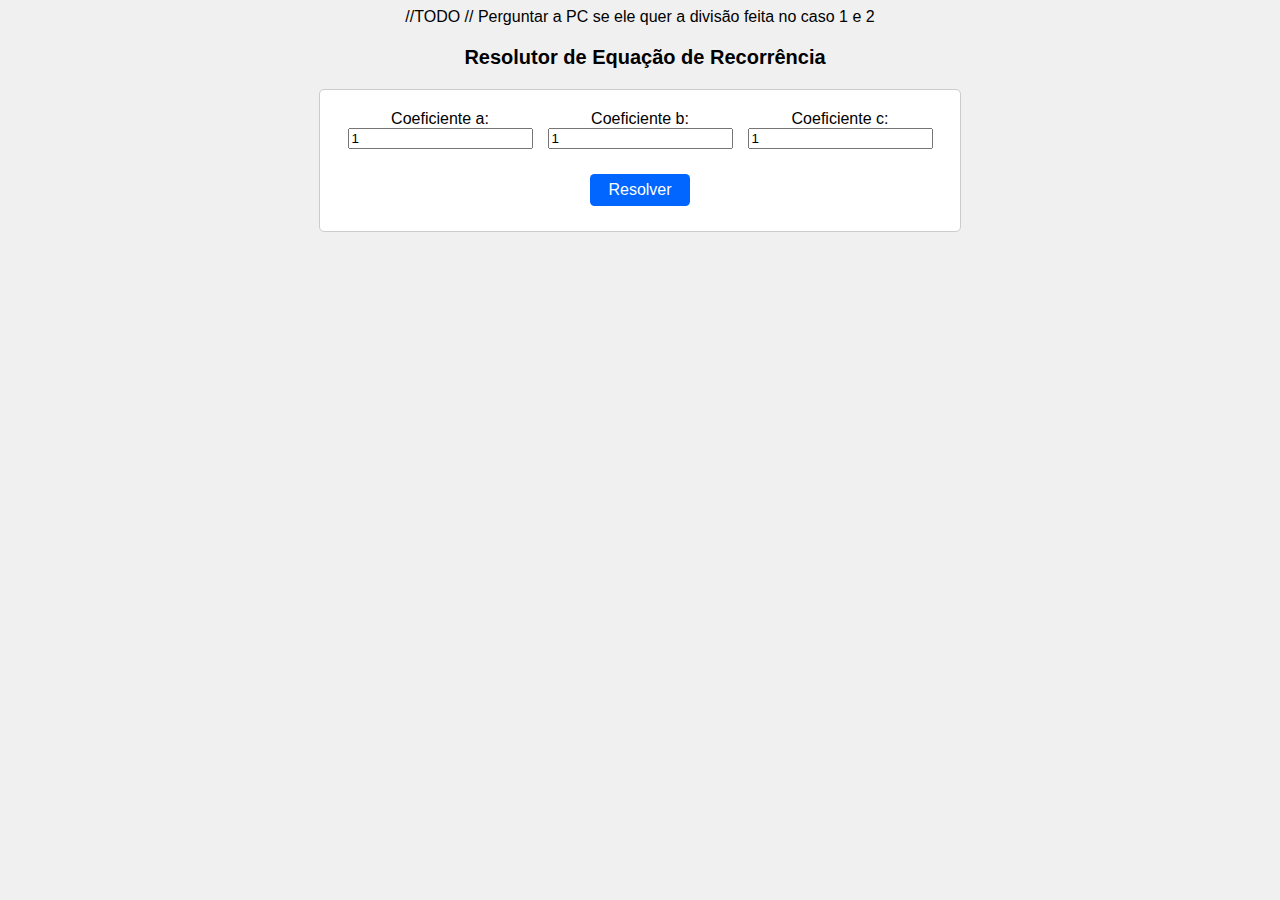
<file: Ceaser_Cypher/Parte 2/index.html>
<!DOCTYPE html>
<html lang="en">
<head>
    <meta charset="UTF-8">
    <meta name="viewport" content="width=device-width, initial-scale=1.0">
    <title>Resolutor de Equação de Recorrência</title>
    <link rel="stylesheet" href="style.css">
    <script type="text/javascript" src="http://cdn.mathjax.org/mathjax/latest/MathJax.js?config=TeX-AMS-MML_HTMLorMML"></script>
    <script src="script.js"></script>

    //TODO
    // Perguntar a PC se ele quer a divisão feita no caso 1 e 2  

</head>
    <body>
        <h1>Resolutor de Equação de Recorrência</h1>
        <div id="input-containers">
            <div class="entrada">
                <label for="entrada1">Coeficiente a:</label>
                <input type="number" id="entrada1" placeholder="1" value="1">
            </div>
            <div class="entrada">
                <label for="entrada2">Coeficiente b:</label>
                <input type="number" id="entrada2" placeholder="1" value="1">
            </div>
            <div class="entrada">
                <label for="entrada3">Coeficiente c:</label>
                <input type="number" id="entrada3" placeholder="1" value="1">
            </div>
            <div id="button1">
                <button onclick="resolverEquacao()"><span> Resolver</span></button>
            </div>
        </div>
        <div id="resultado">
            <!-- A solução será exibida aqui -->
        </div>
    </body>
</html>
</file>
<file: Ceaser_Cypher/Parte 2/style.css>
body {
    font-family: Arial, sans-serif;
    text-align: center;
    background-color: #f0f0f0;
}

h1 {
    margin-top: 20px;
    font-size: 20px;
    font-weight: bold;
    padding-left: 10px;
}

#input-containers {
    background-color: #fff;
    border: 1px solid #ccc;
    padding: 20px;
    border-radius: 5px;
    margin: 20px auto;
    width: 600px;
    display: grid;
    grid-template-columns: repeat(3, minmax(0, 1fr));
}

.entrada {
    grid-column: auto;
}

input[type="text"] {
    width: 200px;
}

#button1 {
    grid-column: span 3;
    margin-top: 20px;
}

#button1 > button {
    border-radius: 4.5px;
    background-color: #0066ff;
    border: none;
    color: #FFFFFF;
    text-align: center;
    font-size: 16px;
    padding: 7px;
    width: 100px;
    transition: all 0.5s;
    cursor: pointer;
    margin: 5px;
}
  
#button1 > button span {
    cursor: pointer;
    display: inline-block;
    position: relative;
    transition: 0.5s;
}
  
#button1 > button span:after {
    content: '\00bb';
    position: absolute;
    opacity: 0;
    top: 0;
    right: -20px;
    transition: 0.5s;
}
  
#button1 > button:hover span {
    padding-right: 25px;
  }
  
#button1 > button:hover span:after {
    opacity: 1;
    right: 0;
}

.resultado {
    margin-top: 20px;
}

input[type=number]::-webkit-inner-spin-button { 
    -webkit-appearance: none;
    
}
input[type=number] { 
   -moz-appearance: textfield;
   appearance: textfield;

}
</file>
